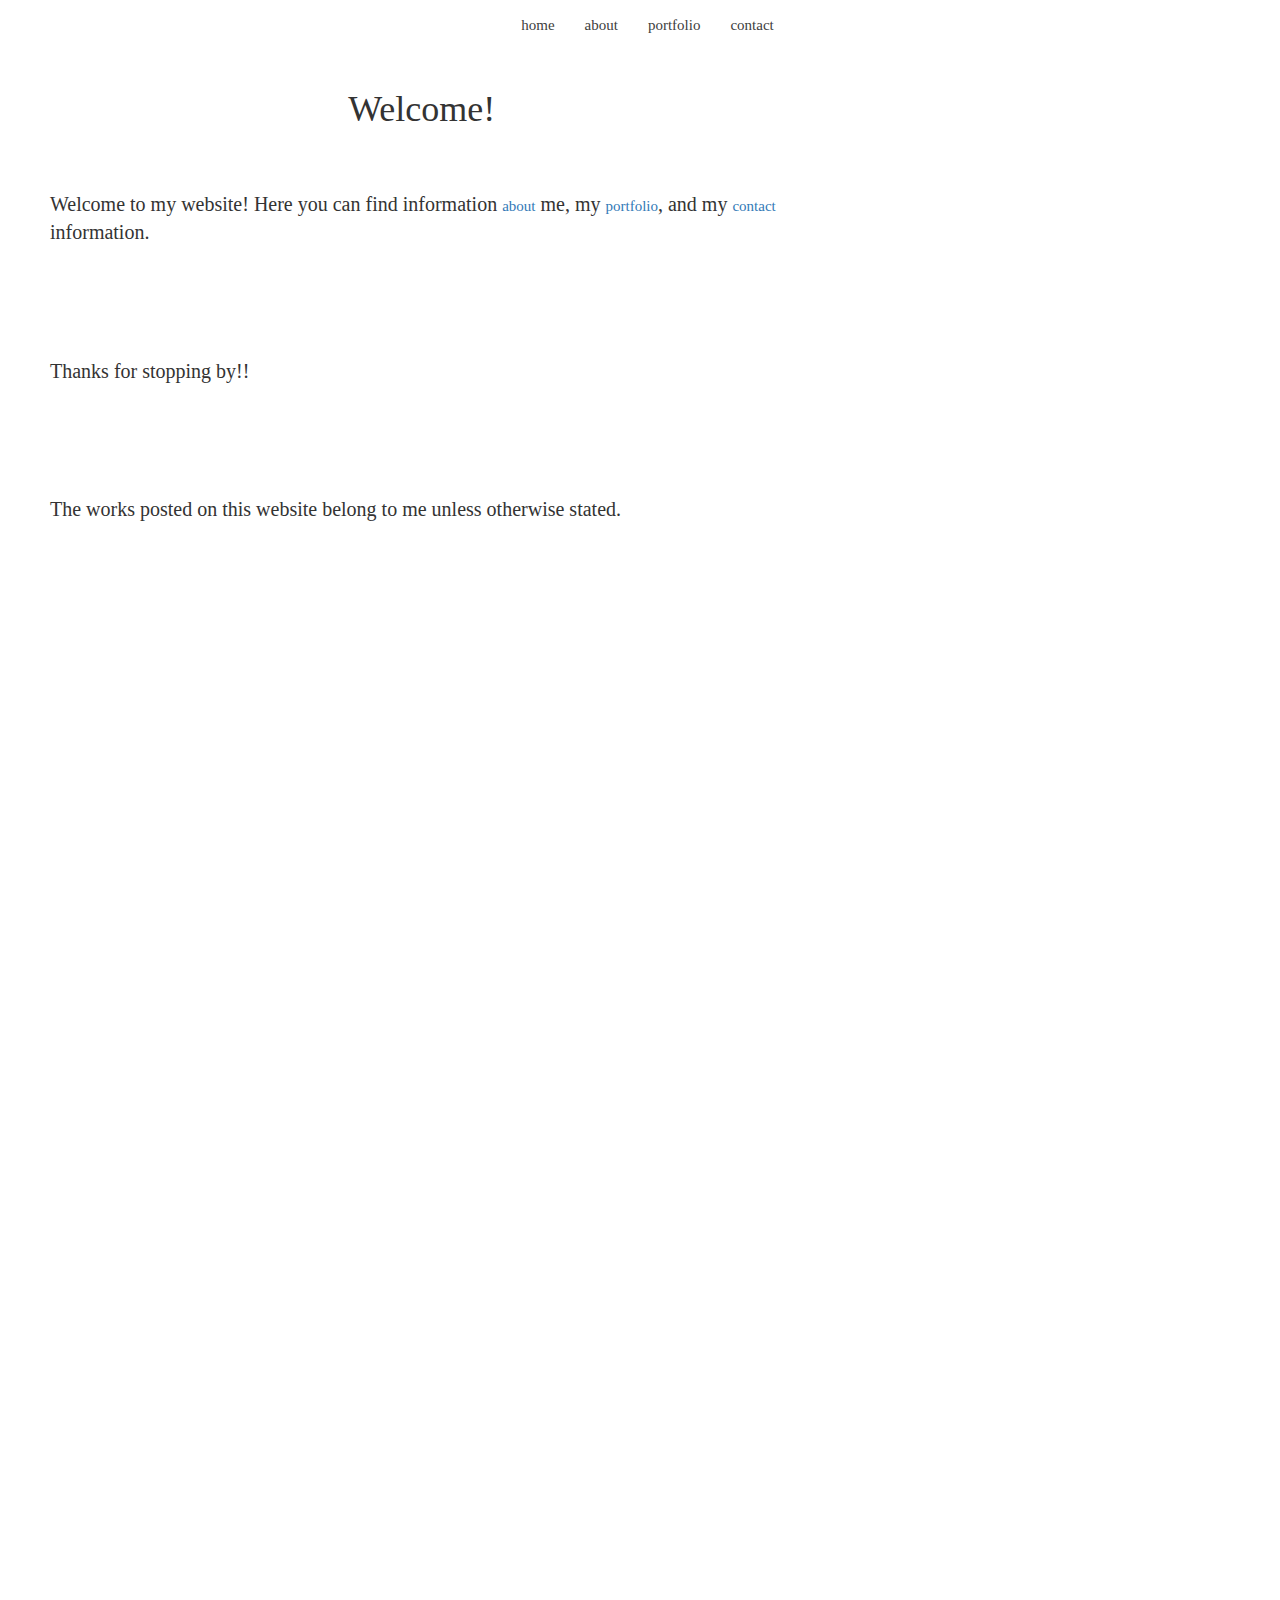
<file: index.html>
<!DOCTYPE html>
<html>
  <head>
  <meta charset="utf-8">
  <meta http-equiv="X-UA-Compatible" content="IE=edge">
  <meta name="viewport" content="width=device-width, initial-scale=1">
  
    <title>Melissa Sheu</title>
    
    <link type="text/css" rel="stylesheet" href="homepage.css">
    <link type="text/css" rel="stylesheet" href="https://maxcdn.bootstrapcdn.com/bootstrap/3.3.1/css/bootstrap.min.css">
    <link type="text/css" rel="stylesheet" href="navbarcustom.css">
    <style>
      @media screen and (max-width: 2000px) {
        #wrapper {
          width: 94%;
        }
        article {
          width:65%;
        }
        aside {
          width: 28%;
        }
      }
      
      @media screen and (max-width: 2000px) {
        article {
          width: auto;
          float: none;
        }
        aside {
          width: auto;
          float: none;
        }
      }
    </style>
    
  </head>
  
  <body>
  
  <header class="navbar navbar-inverse navbar-fixed-top" role="banner">
  	<div class="container">
  		<div class="navbar-header">
  			<button class="navbar-toggle" type="button" data-toggle="collapse" data-target=".s-navbar-collapse">
  				<span class="sr-only">Toggle navigation</span>
  				<span class="icon-bar"></span>
  				<span class="icon-bar"></span>
  				<span class="icon-bar"></span>
  			</button>
  			<a href="./" class="navbar-brand"></a>
  		</div>
  		<nav class="collapse navbar-collapse bs-navbar-collapse" role="navigation">
  			<ul class="nav navbar-nav">
  				<li>
  					<a href="index.html">home</a>
  				</li>
  				<li>
  					<a href="about.html">about</a>
  				</li>
  				<li>
  					<a href="portfolio.html">portfolio</a>
  				</li>
  				<li>
  					<a href="contact.html">contact</a>
  				</li>
  			</ul>
  		</nav>
  	</div>
  </header>
  <div class="row">
	<article class="col-md-8">
		<h1 style="text-align:center;">Welcome!</h1>
			<p>Welcome to my website! Here you can find information <a href="about.html">about</a> me, my <a href="portfolio.html">portfolio</a>, and my <a href="contact.html">contact</a> information.</p>
			<p>Thanks for stopping by!!</p>
		</article>
		</div>
    
    <div class="row">
      <footer class="col-md-12">
        <p>The works posted on this website belong to me unless otherwise stated.</p>
      </footer>
    </div>
  <!-- jQuery (necessary for Bootstrap's JavaScript plugins) -->
	<script src="https://ajax.googleapis.com/ajax/libs/jquery/1.11.1/jquery.min.js"></script>
	<script src="https://maxcdn.bootstrapcdn.com/bootstrap/3.3.1/js/bootstrap.min.js"></script>
	
  </body>
</html>
</file>
<file: homepage.css>
*{
font-family:Futura;
font-size: 15px;
}

body {
padding-top:
}
</file>
<file: navbarcustom.css>
.navbar{
  font-family:Futura;
  font-size: 15px;
  border: none;
  overflow: hidden;
}

.navbar .navbar-nav{
  display: inline-block;
  float: none;
  vertical-align: top;
}

.navbar .navbar-collapse{
  text-align: center;
}

.navbar-inverse { 
  background-color: #FFFFFF;
}

.navbar-inverse .navbar-nav>.active>a:hover,.navbar-inverse .navbar-nav>li>a:hover, .navbar-inverse .navbar-nav>li>a:focus { 
  background-color: #40E0D0;
}

.navbar-inverse .navbar-nav>.active>a,.navbar-inverse .navbar-nav>.open>a,.navbar-inverse .navbar-nav>.open>a, .navbar-inverse .navbar-nav>.open>a:hover,.navbar-inverse .navbar-nav>.open>a, .navbar-inverse .navbar-nav>.open>a:hover, .navbar-inverse .navbar-nav>.open>a:focus { 
  background-color: #40E0D0;
}

.dropdown-menu { 
  background-color: #FFFFFF;
}

.dropdown-menu>li>a:hover, .dropdown-menu>li>a:focus { 
  background-color: #428BCA;
}

.navbar-inverse { 
  background-image: none;
}

.dropdown-menu>li>a:hover, .dropdown-menu>li>a:focus { 
  background-image: none; 
}

.navbar-inverse { 
  border-color: #080808;
}

.navbar-inverse .navbar-brand { 
  color: #999999;
}

.navbar-inverse .navbar-brand:hover { 
  color: #FFFFFF;
}

.navbar-inverse .navbar-nav>li>a { 
  color: #404040;
}

.navbar-inverse .navbar-nav>li>a:hover, .navbar-inverse .navbar-nav>li>a:focus { 
  color: #FFFFFF;
}

.navbar-inverse .navbar-nav>.active>a,.navbar-inverse .navbar-nav>.open>a, .navbar-inverse .navbar-nav>.open>a:hover, .navbar-inverse .navbar-nav>.open>a:focus { 
  color: #FFFFFF;
}

.navbar-inverse .navbar-nav>.active>a:hover, .navbar-inverse .navbar-nav>.active>a:focus {
  color: #FFFFFF;
}

body{
  min-height: 2000px;
  padding-top: 70px;
}

#welcomebanner{
  padding: 5px 10px;
  height: 0px;
}

#welcomebanner.p{
  font-family: Bookman;
  font-size: 25px;
  padding: 5px 10px;
}

#wrapper #article{
  padding: 50px;
  margin: 0 auto;
  max-width: 1114px;
  position: fixed;
  height: 100px;
  width: 50%;
  padding: 20px;
  padding-left: 50px;
  text-align: center;
}

#banners{
  height: 250px;
  padding: 100px;
  position: static;
}

.centeredImage{
  text-align: center;
}

#social{
  position: static;
  text-align: center;
}

#gallery{
  padding: 50px;
  text-align: center;
}

p{      
  font-family:Bookman;
  font-size: 20px;
  padding: 50px;
}

footer{
  border: none;
}
</file>
